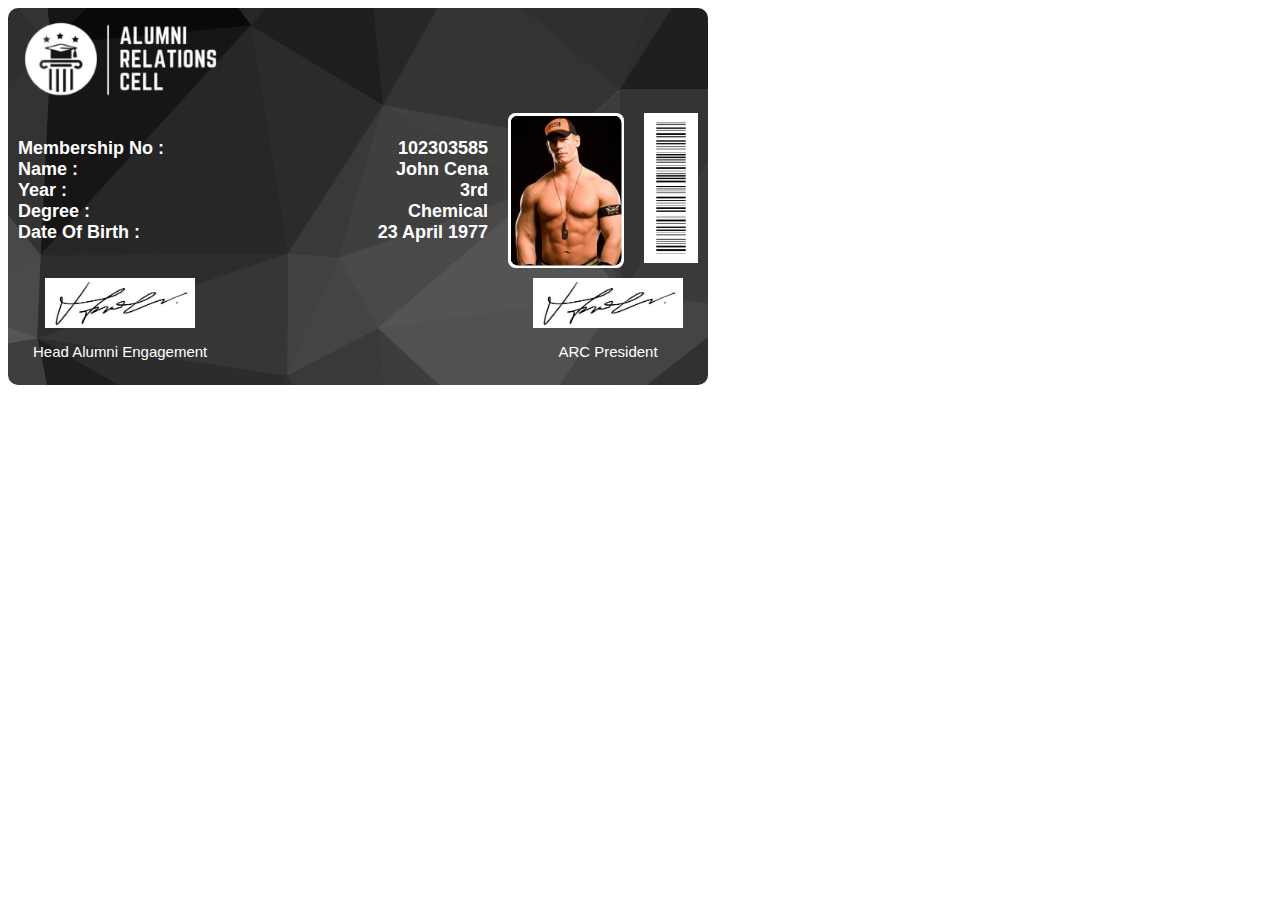
<file: Ramit ARC/index.html>
<!DOCTYPE html>
<html lang="en">

<head>
    <meta charset="UTF-8">
    <meta name="viewport" content="width=device-width, initial-scale=1.0">
    <title>Document</title>
    <style>
        /* ---------GENERAL---------- */
        .card {
            display: flex;
            flex-direction: column;
            width: 700px;
            background-image: url(img/background.png);

            font-family: Arial, Helvetica, sans-serif;
            font-weight: 600;
            font-size: large;
            color: white;

            border-radius: 10px;
        }

        img {
            height: 150px;
        }

        /* ---------ARC LOGO    ---------- */
        .top img {
            height: 90px;
            padding-top: 10px;
        }


        /* ---------MEMBER INFORMATION---------- */
        /* container */
        .mid {
            display: flex;
            align-items: center;
            gap: 20px;
            padding: 0 10px;
        }

        #img img {
            padding: 2.5px;
            border-radius: 10px;
            display: flex;
            justify-content: center;
            align-items: center;
        }

        /* written info container */
        #info {
            display: flex;
            flex-direction: column;
            width: 70%;
        }

        /* written info individual elements */
        #info>div {
            display: flex;
            justify-content: space-between;
        }

        /* member image */
        #img {
            background-color: white;
            border-radius: 7.5px;
        }



        /* ---------SIGNATURES---------- */
        .bottom {
            display: flex;
            justify-content: space-between;
            align-items: center;
            padding: 10px 25px 10px 25px;
        }

        .bottom > div {
            display: flex;
            flex-direction: column;
            align-items: center;
            font-size: smaller;
            font-weight: 100;
        }

        .bottom img {
            height: 50px;
            width: 150px;
        }
    </style>
</head>

<body>
    <div class="card">
        <div class="top">
            <img src="img/arc logo.png" alt="">
        </div>

        <div class="mid">
            <div id="info">
                <div id="member">
                    <div>Membership No :</div>
                    <div>102303585</div>
                </div>
                <div id="name">
                    <div>Name :</div>
                    <div>John Cena</div>
                </div>
                <div id="year">
                    <div>Year :</div>
                    <div>3rd</div>
                </div>
                <div id="degree">
                    <div>Degree :</div>
                    <div>Chemical</div>
                </div>
                <div id="dob">
                    <div>Date Of Birth :</div>
                    <div>23 April 1977</div>
                </div>
            </div>
            <div id="img">
                <div>
                    <img src="img/John-Cena.jpg" alt="">
                </div>
            </div>
            <div id="barcode">
                <img src="img/Barcode.jpg" alt="">
            </div>
        </div>

        <div class="bottom">
            <div>
                <img src="img/sign3.jpg" alt="">
                <p>Head Alumni Engagement</p>
            </div>
            <div>
                <img src="img/sign3.jpg" alt="">
                <p>ARC President</p>
            </div>
        </div>
    </div>

</body>

</html>
</file>
